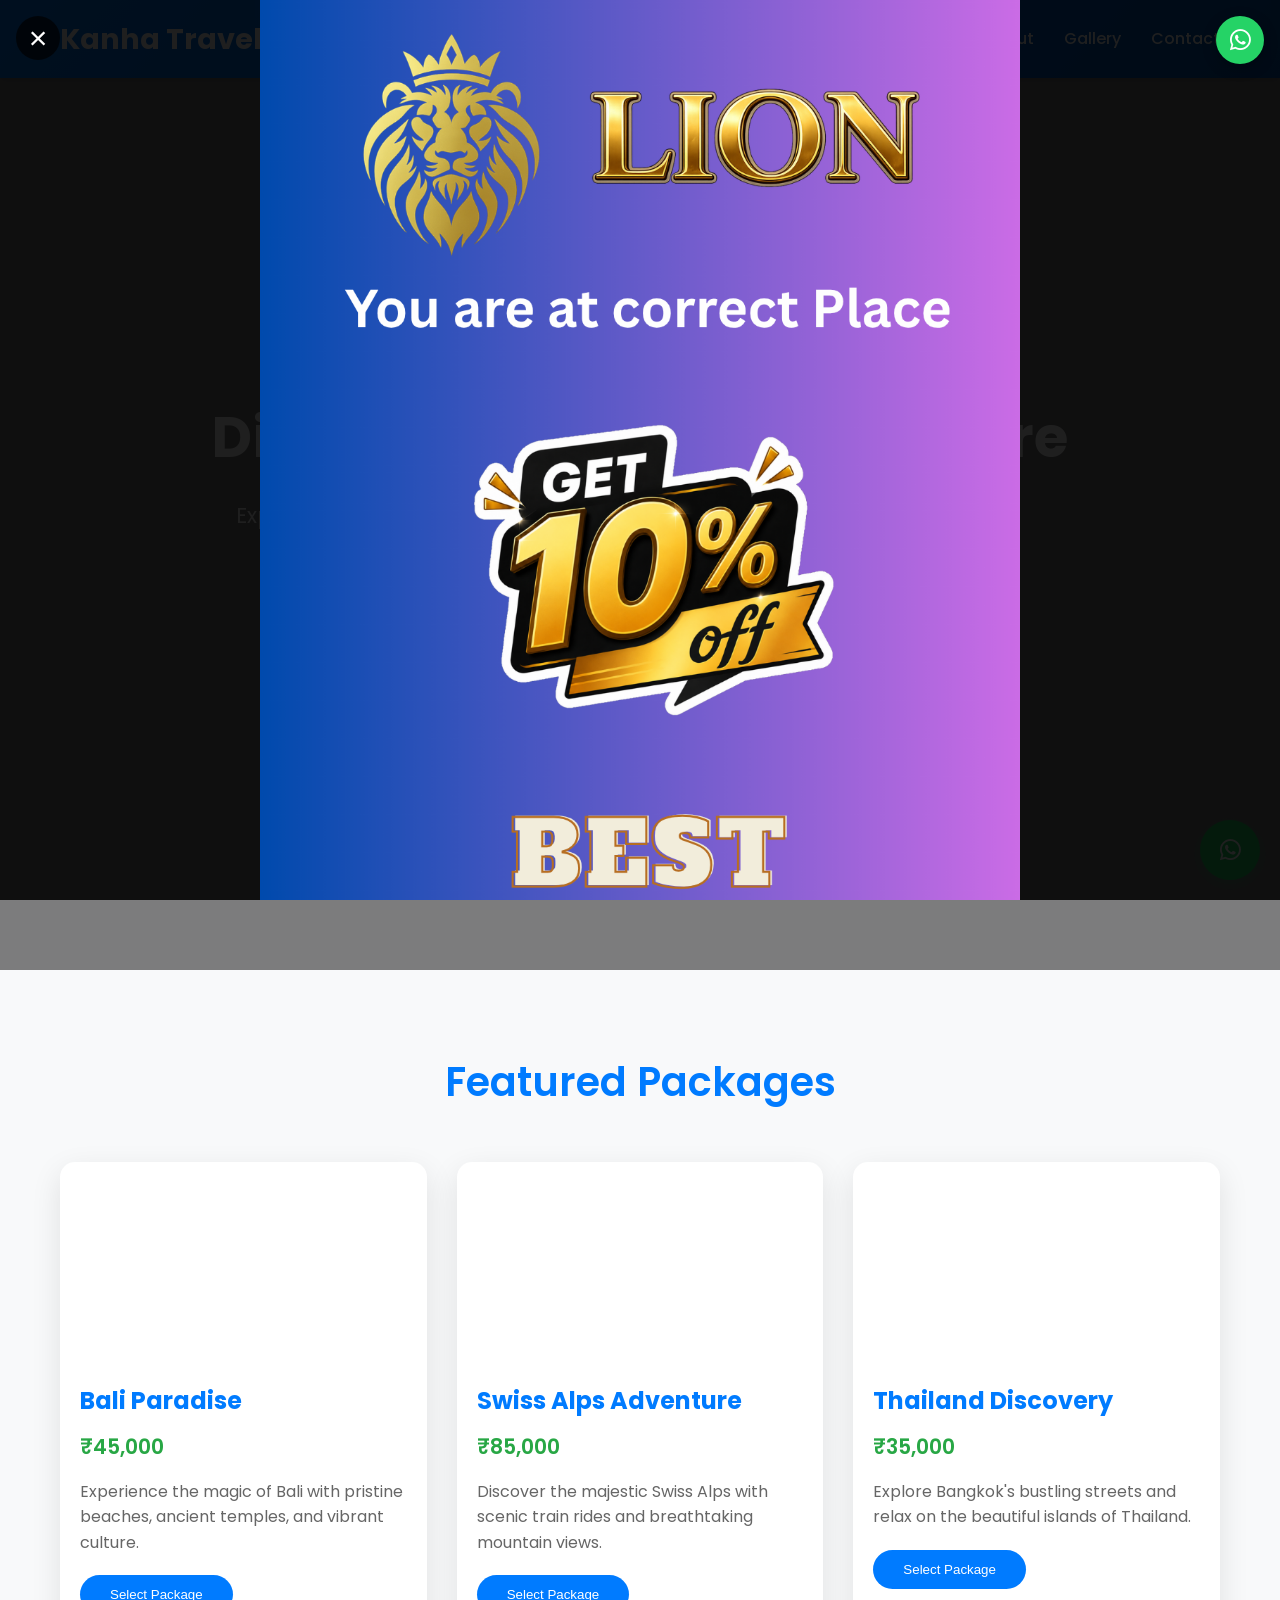
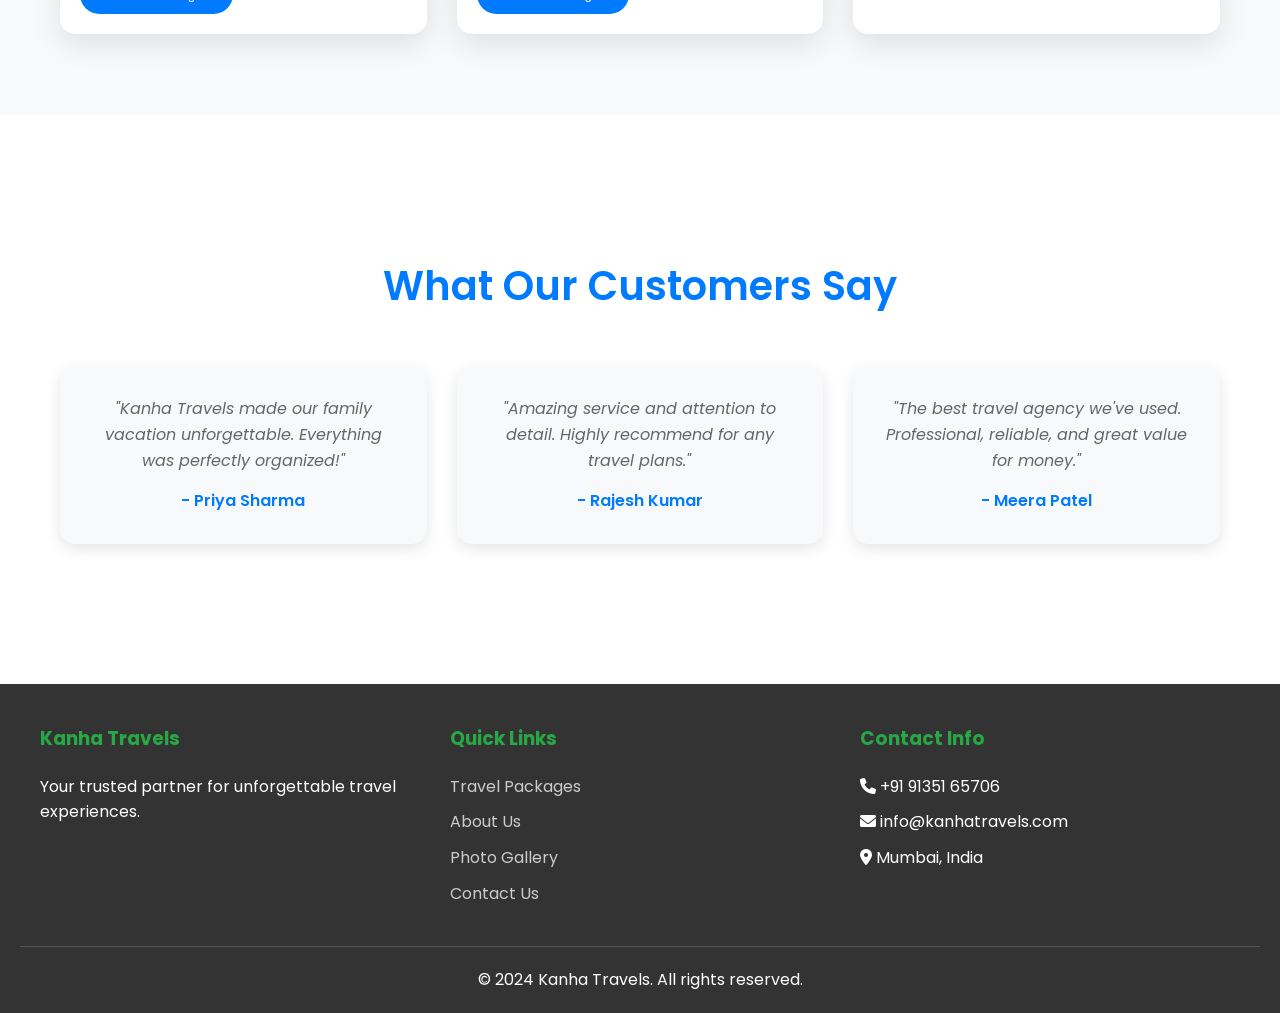
<file: index.html>
<!DOCTYPE html>
<html lang="en">

<head>
<!-- Google tag (gtag.js) -->
<script async src="https://www.googletagmanager.com/gtag/js?id=AW-18189827628"></script>
<script>
  window.dataLayer = window.dataLayer || [];
  function gtag(){dataLayer.push(arguments);}
  gtag('js', new Date());

  gtag('config', 'AW-18189827628');
</script>


    <meta charset="UTF-8">
    <meta name="viewport" content="width=device-width, initial-scale=1.0">
    <title>Kanha Travels - Your Dream Vacation Awaits</title>
    <meta name="description"
        content="Discover amazing travel packages with Kanha Travels. Explore destinations worldwide with our expert guidance and personalized service.">
    <link rel="stylesheet" href="css/style.css">
    <link rel="stylesheet" href="https://cdnjs.cloudflare.com/ajax/libs/font-awesome/6.0.0/css/all.min.css">
</head>

<body>
    <div class="kanha-popup" id="kanha-popup" aria-modal="true" role="dialog" aria-label="Kanha Travels offer">
        <button class="kanha-popup-close" type="button" aria-label="Close popup">&times;</button>
        <div class="kanha-popup-scroll">
            <a href="https://api.whatsapp.com/send?phone=7909042424&text=Hii..%20I%20Want%20Know%20more!"
                target="_blank" onclick="gtag_report_conversion('https://wa.me/917909042424');">
                <img src="lion.png" alt="Kanha Travels offer">
            </a>
        </div>
    </div>

    <a href="https://api.whatsapp.com/send?phone=7909042424&text=Hii..%20I%20Want%20Know%20more!"
        class="whatsapp-top-btn thin" aria-label="Chat on WhatsApp"
        onclick="gtag_report_conversion('https://wa.me/917909042424');">
        <i class="fab fa-whatsapp"></i>
    </a>

    <!-- Navigation -->
    <nav class="navbar">
        <div class="nav-container">
            <a href="#" class="logo">Kanha Travels</a>
            <ul class="nav-links">
                <li><a href="#home">Home</a></li>
                <li><a href="packages.html">Packages</a></li>
                <li><a href="about.html">About</a></li>
                <li><a href="gallery.html">Gallery</a></li>
                <li><a href="contact.html">Contact</a></li>
            </ul>
        </div>
    </nav>

    <!-- Hero Section -->
    <section id="home" class="hero">
        <div class="hero-content">
            <h1>Discover Your Next Adventure</h1>
            <p>Explore breathtaking destinations with personalized travel experiences tailored just for you.</p>
            <div>
                <a href="packages.html" class="btn btn-primary">Explore Packages</a>
                <a href="https://api.whatsapp.com/send?phone=7909042424&text=Hii..%20I%20Want%20Know%20more!"
                    target="_blank" class="btn thin"
                    onclick="gtag_report_conversion('https://api.whatsapp.com/send?phone=7909042424&text=Hii..%20I%20Want%20Know%20more!');">
                    Book Now
                </a>
            </div>
        </div>
    </section>

    <!-- Featured Packages -->
    <section class="section">
        <h2>Featured Packages</h2>
        <div class="packages-grid">
            <div class="package-card">
                <div class="package-image"
                    style="background-image: url('https://images.unsplash.com/photo-1506905925346-21bda4d32df4?ixlib=rb-4.0.3&auto=format&fit=crop&w=800&q=80');">
                </div>
                <div class="package-content">
                    <h3>Bali Paradise</h3>
                    <div class="package-price">₹45,000</div>
                    <p>Experience the magic of Bali with pristine beaches, ancient temples, and vibrant culture.</p>
                    <button class="btn btn-primary" onclick="selectPackage('Bali Paradise')">Select Package</button>
                </div>
            </div>
            <div class="package-card">
                <div class="package-image"
                    style="background-image: url('https://images.unsplash.com/photo-1469474968028-56623f02e42e?ixlib=rb-4.0.3&auto=format&fit=crop&w=800&q=80');">
                </div>
                <div class="package-content">
                    <h3>Swiss Alps Adventure</h3>
                    <div class="package-price">₹85,000</div>
                    <p>Discover the majestic Swiss Alps with scenic train rides and breathtaking mountain views.</p>
                    <button class="btn btn-primary" onclick="selectPackage('Swiss Alps Adventure')">Select
                        Package</button>
                </div>
            </div>
            <div class="package-card">
                <div class="package-image"
                    style="background-image: url('https://images.unsplash.com/photo-1539635278303-d4002c07eae3?ixlib=rb-4.0.3&auto=format&fit=crop&w=800&q=80');">
                </div>
                <div class="package-content">
                    <h3>Thailand Discovery</h3>
                    <div class="package-price">₹35,000</div>
                    <p>Explore Bangkok's bustling streets and relax on the beautiful islands of Thailand.</p>
                    <button class="btn btn-primary" onclick="selectPackage('Thailand Discovery')">Select
                        Package</button>
                </div>
            </div>
        </div>
    </section>

    <!-- Testimonials -->
    <section class="testimonials">
        <div class="section">
            <h2>What Our Customers Say</h2>
            <div class="testimonial-grid">
                <div class="testimonial-card">
                    <p>"Kanha Travels made our family vacation unforgettable. Everything was perfectly organized!"</p>
                    <h4>- Priya Sharma</h4>
                </div>
                <div class="testimonial-card">
                    <p>"Amazing service and attention to detail. Highly recommend for any travel plans."</p>
                    <h4>- Rajesh Kumar</h4>
                </div>
                <div class="testimonial-card">
                    <p>"The best travel agency we've used. Professional, reliable, and great value for money."</p>
                    <h4>- Meera Patel</h4>
                </div>
            </div>
        </div>
    </section>

    <!-- Footer -->
    <footer class="footer">
        <div class="footer-content">
            <div class="footer-section">
                <h3>Kanha Travels</h3>
                <p>Your trusted partner for unforgettable travel experiences.</p>
            </div>
            <div class="footer-section">
                <h3>Quick Links</h3>
                <ul>
                    <li><a href="packages.html">Travel Packages</a></li>
                    <li><a href="about.html">About Us</a></li>
                    <li><a href="gallery.html">Photo Gallery</a></li>
                    <li><a href="contact.html">Contact Us</a></li>
                </ul>
            </div>
            <div class="footer-section">
                <h3>Contact Info</h3>
                <ul>
                    <li><i class="fas fa-phone"></i> +91 91351 65706</li>
                    <li><i class="fas fa-envelope"></i> info@kanhatravels.com</li>
                    <li><i class="fas fa-map-marker-alt"></i> Mumbai, India</li>
                </ul>
            </div>
        </div>
        <div class="footer-bottom">
            <p>&copy; 2024 Kanha Travels. All rights reserved.</p>
        </div>
    </footer>

    <!-- WhatsApp Button -->
    <a href="#" class="whatsapp-btn thin" onclick="openWhatsApp()">
        <i class="fab fa-whatsapp"></i>
    </a>


    <script src="js/script.js"></script>
</body>

</html>
</file>
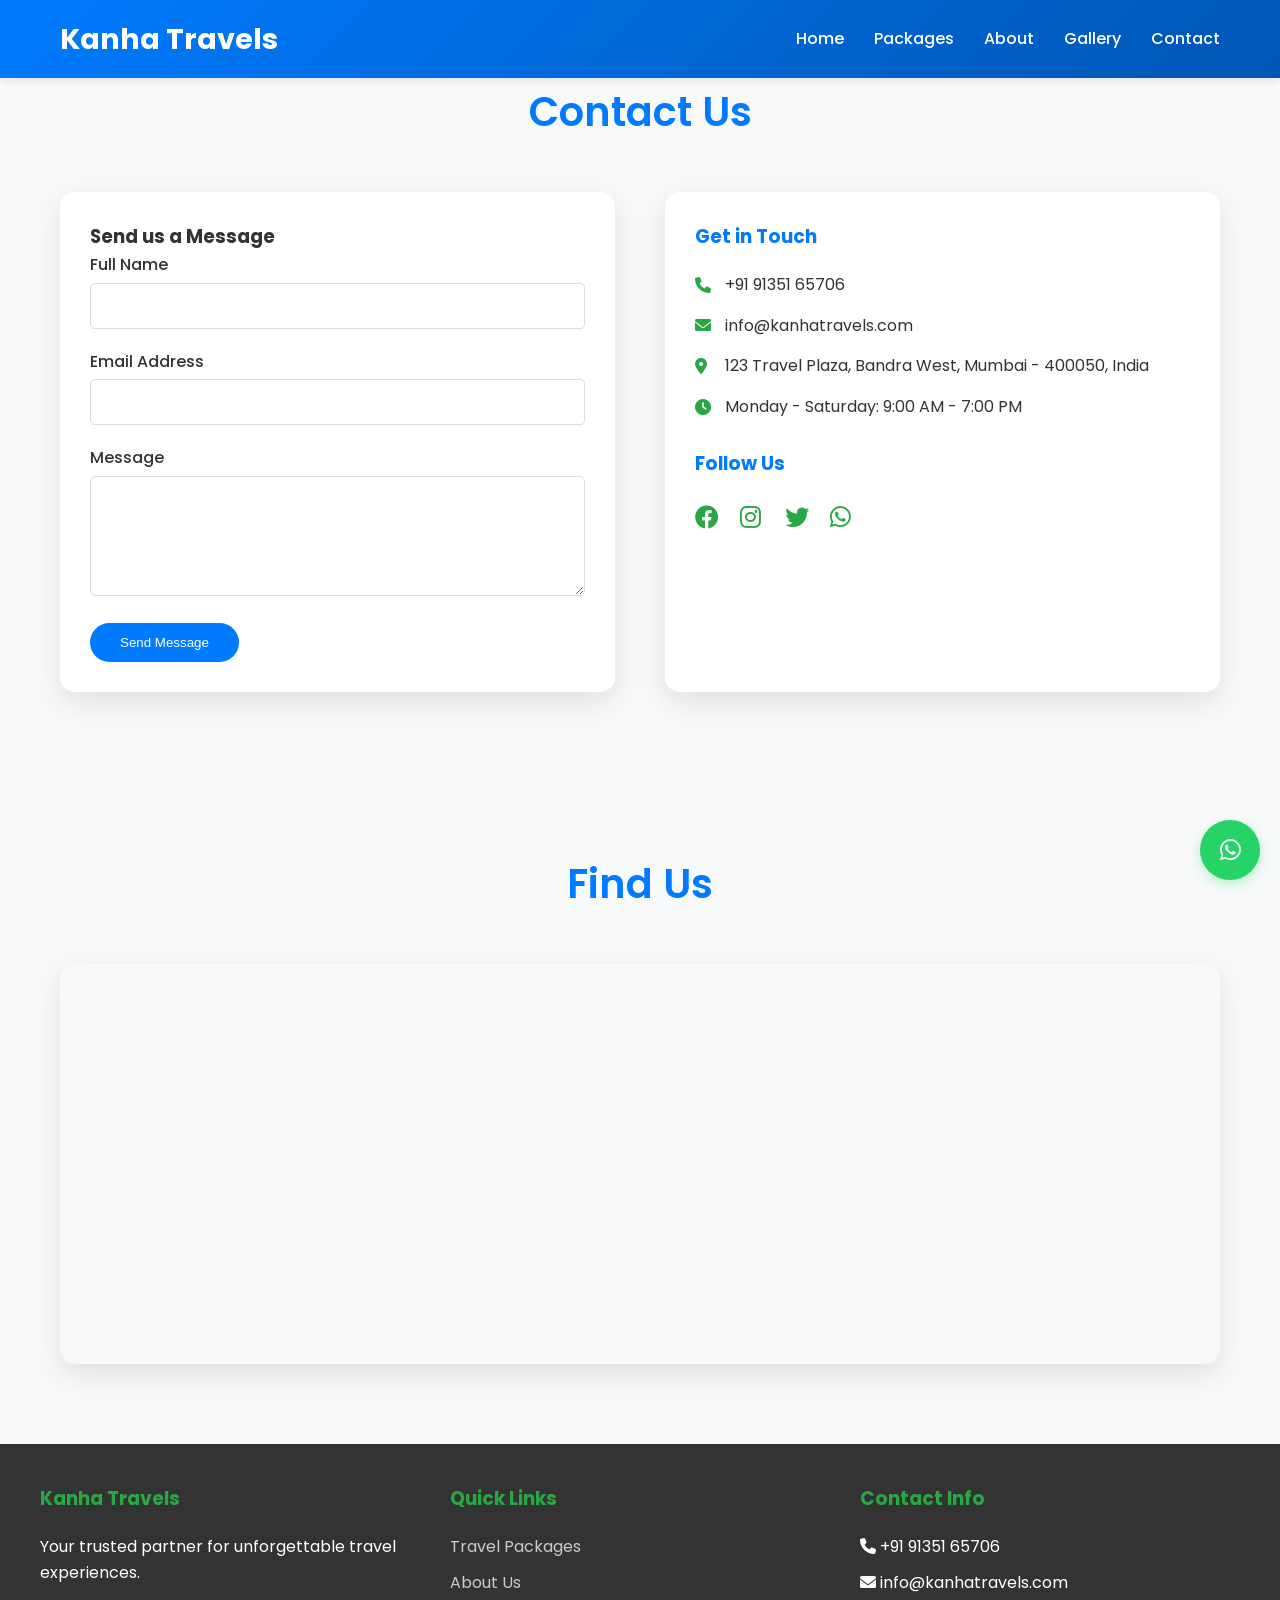
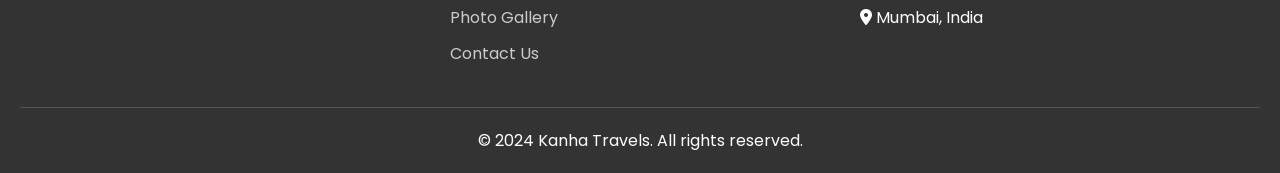
<file: contact.html>
<!DOCTYPE html>
<html lang="en">
<head>
    <meta charset="UTF-8">
    <meta name="viewport" content="width=device-width, initial-scale=1.0">
    <title>Contact Us - Kanha Travels</title>
    <meta name="description" content="Get in touch with Kanha Travels for all your travel planning needs. Contact us for inquiries, bookings, and personalized travel advice.">
    <link rel="stylesheet" href="css/style.css">
    <link rel="stylesheet" href="https://cdnjs.cloudflare.com/ajax/libs/font-awesome/6.0.0/css/all.min.css">
</head>
<body>
    <!-- Navigation -->
    <nav class="navbar">
        <div class="nav-container">
            <a href="index.html" class="logo">Kanha Travels</a>
            <ul class="nav-links">
                <li><a href="index.html">Home</a></li>
                <li><a href="packages.html">Packages</a></li>
                <li><a href="about.html">About</a></li>
                <li><a href="gallery.html">Gallery</a></li>
                <li><a href="contact.html">Contact</a></li>
            </ul>
        </div>
    </nav>

    <!-- Contact Section -->
    <section class="section">
        <h2>Contact Us</h2>
        <div class="contact-content">
            <div class="contact-form">
                <h3>Send us a Message</h3>
                <form id="contact-form">
                    <div class="form-group">
                        <label for="name">Full Name</label>
                        <input type="text" id="name" name="name" required>
                    </div>
                    <div class="form-group">
                        <label for="email">Email Address</label>
                        <input type="email" id="email" name="email" required>
                    </div>
                    <div class="form-group">
                        <label for="message">Message</label>
                        <textarea id="message" name="message" required></textarea>
                    </div>
                    <button type="submit" class="btn btn-primary">Send Message</button>
                </form>
            </div>
            <div class="contact-info">
                <h3>Get in Touch</h3>
                <p><i class="fas fa-phone"></i> +91 91351 65706</p>
                <p><i class="fas fa-envelope"></i> info@kanhatravels.com</p>
                <p><i class="fas fa-map-marker-alt"></i> 123 Travel Plaza, Bandra West, Mumbai - 400050, India</p>
                <p><i class="fas fa-clock"></i> Monday - Saturday: 9:00 AM - 7:00 PM</p>
                
                <h3 style="margin-top: 30px;">Follow Us</h3>
                <div style="display: flex; gap: 15px; margin-top: 10px;">
                    <a href="#" style="color: #007bff; font-size: 24px;"><i class="fab fa-facebook"></i></a>
                    <a href="#" style="color: #007bff; font-size: 24px;"><i class="fab fa-instagram"></i></a>
                    <a href="#" style="color: #007bff; font-size: 24px;"><i class="fab fa-twitter"></i></a>
                    <a href="#" style="color: #25d366; font-size: 24px;" class="thin" onclick="openWhatsApp()"><i class="fab fa-whatsapp"></i></a>
                </div>
            </div>
        </div>
    </section>

    <!-- Map Section -->
    <section class="section">
        <h2>Find Us</h2>
        <div style="width: 100%; height: 400px; border-radius: 15px; overflow: hidden; box-shadow: 0 10px 30px rgba(0,0,0,0.1);">
            <iframe 
                src="https://www.google.com/maps/embed?pb=!1m18!1m12!1m3!1d241317.11609961485!2d72.741099734375!3d19.08219783958221!2m3!1f0!2f0!3f0!3m2!1i1024!2i768!4f13.1!3m3!1m2!1s0x3be7c6306644edc1%3A0x5da4ed8f8d648c69!2sMumbai%2C%20Maharashtra!5e0!3m2!1sen!2sin!4v1703123456789!5m2!1sen!2sin" 
                width="100%" 
                height="100%" 
                style="border:0;" 
                allowfullscreen="" 
                loading="lazy" 
                referrerpolicy="no-referrer-when-downgrade">
            </iframe>
        </div>
    </section>

    <!-- Footer -->
    <footer class="footer">
        <div class="footer-content">
            <div class="footer-section">
                <h3>Kanha Travels</h3>
                <p>Your trusted partner for unforgettable travel experiences.</p>
            </div>
            <div class="footer-section">
                <h3>Quick Links</h3>
                <ul>
                    <li><a href="packages.html">Travel Packages</a></li>
                    <li><a href="about.html">About Us</a></li>
                    <li><a href="gallery.html">Photo Gallery</a></li>
                    <li><a href="contact.html">Contact Us</a></li>
                </ul>
            </div>
            <div class="footer-section">
                <h3>Contact Info</h3>
                <ul>
                    <li><i class="fas fa-phone"></i> +91 91351 65706</li>
                    <li><i class="fas fa-envelope"></i> info@kanhatravels.com</li>
                    <li><i class="fas fa-map-marker-alt"></i> Mumbai, India</li>
                </ul>
            </div>
        </div>
        <div class="footer-bottom">
            <p>&copy; 2024 Kanha Travels. All rights reserved.</p>
        </div>
    </footer>

    <!-- WhatsApp Button -->
    <a href="#" class="whatsapp-btn thin" onclick="openWhatsApp()">
        <i class="fab fa-whatsapp"></i>
    </a>

    <script src="js/script.js"></script>
</body>
</html>
</file>
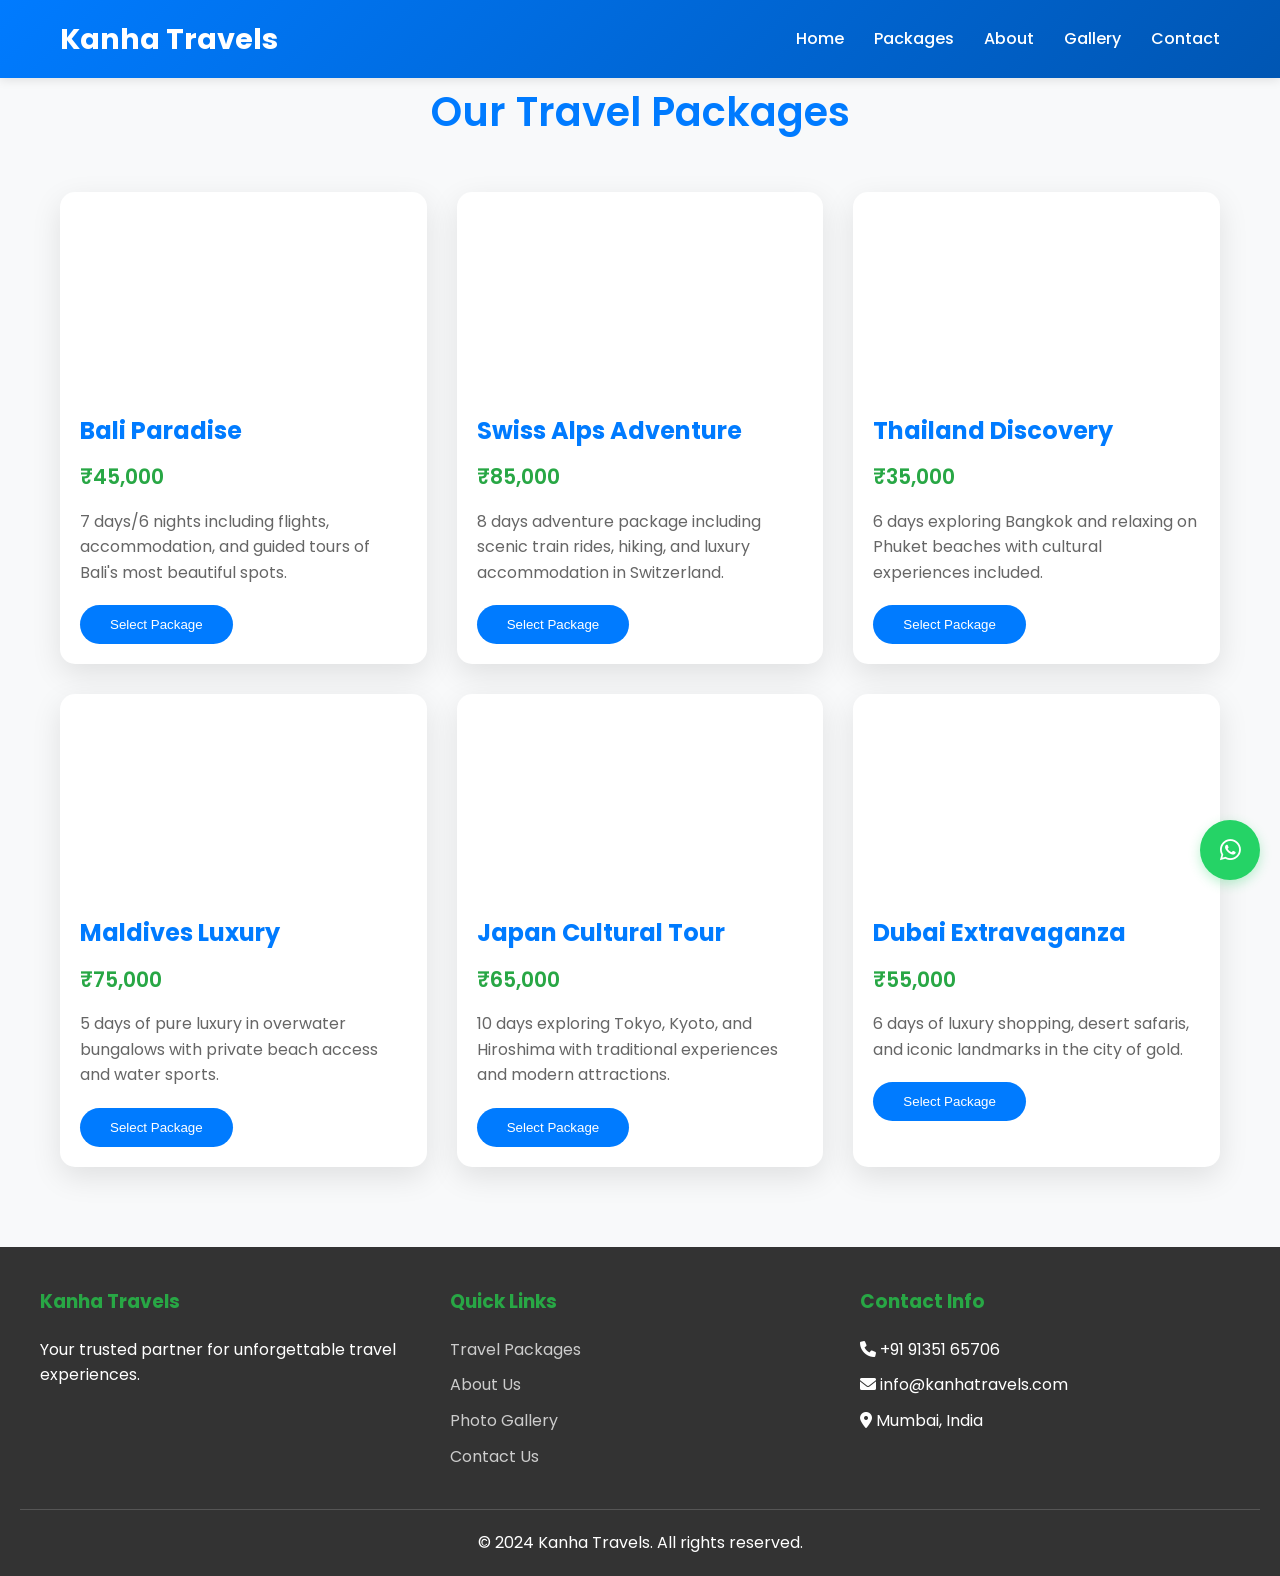
<file: packages.html>
<!DOCTYPE html>
<html lang="en">
<head>
    <meta charset="UTF-8">
    <meta name="viewport" content="width=device-width, initial-scale=1.0">
    <title>Travel Packages - Kanha Travels</title>
    <meta name="description" content="Explore our curated travel packages for destinations worldwide. Find the perfect vacation package for your next adventure.">
    <link rel="stylesheet" href="css/style.css">
    <link rel="stylesheet" href="https://cdnjs.cloudflare.com/ajax/libs/font-awesome/6.0.0/css/all.min.css">
</head>
<body>
    <!-- Navigation -->
    <nav class="navbar">
        <div class="nav-container">
            <a href="index.html" class="logo">Kanha Travels</a>
            <ul class="nav-links">
                <li><a href="index.html">Home</a></li>
                <li><a href="packages.html">Packages</a></li>
                <li><a href="about.html">About</a></li>
                <li><a href="gallery.html">Gallery</a></li>
                <li><a href="contact.html">Contact</a></li>
            </ul>
        </div>
    </nav>

    <!-- Packages Section -->
    <section class="section">
        <h2>Our Travel Packages</h2>
        <div class="packages-grid">
            <div class="package-card">
                <div class="package-image" style="background-image: url('https://images.unsplash.com/photo-1506905925346-21bda4d32df4?ixlib=rb-4.0.3&auto=format&fit=crop&w=800&q=80');"></div>
                <div class="package-content">
                    <h3>Bali Paradise</h3>
                    <div class="package-price">₹45,000</div>
                    <p>7 days/6 nights including flights, accommodation, and guided tours of Bali's most beautiful spots.</p>
                    <button class="btn btn-primary" onclick="selectPackage('Bali Paradise')">Select Package</button>
                </div>
            </div>
            <div class="package-card">
                <div class="package-image" style="background-image: url('https://images.unsplash.com/photo-1469474968028-56623f02e42e?ixlib=rb-4.0.3&auto=format&fit=crop&w=800&q=80');"></div>
                <div class="package-content">
                    <h3>Swiss Alps Adventure</h3>
                    <div class="package-price">₹85,000</div>
                    <p>8 days adventure package including scenic train rides, hiking, and luxury accommodation in Switzerland.</p>
                    <button class="btn btn-primary" onclick="selectPackage('Swiss Alps Adventure')">Select Package</button>
                </div>
            </div>
            <div class="package-card">
                <div class="package-image" style="background-image: url('https://images.unsplash.com/photo-1539635278303-d4002c07eae3?ixlib=rb-4.0.3&auto=format&fit=crop&w=800&q=80');"></div>
                <div class="package-content">
                    <h3>Thailand Discovery</h3>
                    <div class="package-price">₹35,000</div>
                    <p>6 days exploring Bangkok and relaxing on Phuket beaches with cultural experiences included.</p>
                    <button class="btn btn-primary" onclick="selectPackage('Thailand Discovery')">Select Package</button>
                </div>
            </div>
            <div class="package-card">
                <div class="package-image" style="background-image: url('https://images.unsplash.com/photo-1506905925346-21bda4d32df4?ixlib=rb-4.0.3&auto=format&fit=crop&w=800&q=80');"></div>
                <div class="package-content">
                    <h3>Maldives Luxury</h3>
                    <div class="package-price">₹75,000</div>
                    <p>5 days of pure luxury in overwater bungalows with private beach access and water sports.</p>
                    <button class="btn btn-primary" onclick="selectPackage('Maldives Luxury')">Select Package</button>
                </div>
            </div>
            <div class="package-card">
                <div class="package-image" style="background-image: url('https://images.unsplash.com/photo-1469474968028-56623f02e42e?ixlib=rb-4.0.3&auto=format&fit=crop&w=800&q=80');"></div>
                <div class="package-content">
                    <h3>Japan Cultural Tour</h3>
                    <div class="package-price">₹65,000</div>
                    <p>10 days exploring Tokyo, Kyoto, and Hiroshima with traditional experiences and modern attractions.</p>
                    <button class="btn btn-primary" onclick="selectPackage('Japan Cultural Tour')">Select Package</button>
                </div>
            </div>
            <div class="package-card">
                <div class="package-image" style="background-image: url('https://images.unsplash.com/photo-1539635278303-d4002c07eae3?ixlib=rb-4.0.3&auto=format&fit=crop&w=800&q=80');"></div>
                <div class="package-content">
                    <h3>Dubai Extravaganza</h3>
                    <div class="package-price">₹55,000</div>
                    <p>6 days of luxury shopping, desert safaris, and iconic landmarks in the city of gold.</p>
                    <button class="btn btn-primary" onclick="selectPackage('Dubai Extravaganza')">Select Package</button>
                </div>
            </div>
        </div>
    </section>

    <!-- Footer -->
    <footer class="footer">
        <div class="footer-content">
            <div class="footer-section">
                <h3>Kanha Travels</h3>
                <p>Your trusted partner for unforgettable travel experiences.</p>
            </div>
            <div class="footer-section">
                <h3>Quick Links</h3>
                <ul>
                    <li><a href="packages.html">Travel Packages</a></li>
                    <li><a href="about.html">About Us</a></li>
                    <li><a href="gallery.html">Photo Gallery</a></li>
                    <li><a href="contact.html">Contact Us</a></li>
                </ul>
            </div>
            <div class="footer-section">
                <h3>Contact Info</h3>
                <ul>
                    <li><i class="fas fa-phone"></i> +91 91351 65706</li>
                    <li><i class="fas fa-envelope"></i> info@kanhatravels.com</li>
                    <li><i class="fas fa-map-marker-alt"></i> Mumbai, India</li>
                </ul>
            </div>
        </div>
        <div class="footer-bottom">
            <p>&copy; 2024 Kanha Travels. All rights reserved.</p>
        </div>
    </footer>

    <!-- WhatsApp Button -->
    <a href="#" class="whatsapp-btn thin" onclick="openWhatsApp()">
        <i class="fab fa-whatsapp"></i>
    </a>

    <script src="js/script.js"></script>
</body>
</html>
</file>
<file: css/style.css>
/* Kanha Travels - Main Stylesheet */

/* Google Fonts */
@import url('https://fonts.googleapis.com/css2?family=Poppins:wght@300;400;500;600;700&display=swap');

/* Reset and Base Styles */
* {
    margin: 0;
    padding: 0;
    box-sizing: border-box;
}

body {
    font-family: 'Poppins', sans-serif;
    line-height: 1.6;
    color: #333;
    background-color: #f8f9fa;
}

body.popup-open {
    overflow: hidden;
}

html {
    scroll-behavior: smooth;
}

/* Full Screen Popup */
.kanha-popup {
    position: fixed;
    inset: 0;
    z-index: 3000;
    display: none;
    background: rgba(0, 0, 0, 0.88);
}

.kanha-popup.is-open {
    display: block;
}

.kanha-popup-scroll {
    width: 100%;
    height: 100%;
    overflow: auto;
    overscroll-behavior: contain;
    scrollbar-width: none;
    -ms-overflow-style: none;
}

.kanha-popup-scroll::-webkit-scrollbar {
    display: none;
}

.kanha-popup a {
    display: block;
}

.kanha-popup img {
    display: block;
    width: min(100%, 760px);
    height: auto;
    margin: 0 auto;
}

.kanha-popup-close {
    position: fixed;
    top: 16px;
    left: 16px;
    z-index: 1;
    width: 44px;
    height: 44px;
    border: 0;
    border-radius: 50%;
    background: rgba(0, 0, 0, 0.7);
    color: white;
    cursor: pointer;
    font-size: 32px;
    line-height: 1;
}

.whatsapp-top-btn {
    position: fixed;
    top: 16px;
    right: 16px;
    z-index: 3100;
    width: 48px;
    height: 48px;
    border-radius: 50%;
    background: #25d366;
    color: white;
    display: flex;
    align-items: center;
    justify-content: center;
    font-size: 24px;
    text-decoration: none;
    box-shadow: 0 4px 14px rgba(0, 0, 0, 0.25);
    transition: transform 0.3s, box-shadow 0.3s;
}

.whatsapp-top-btn span {
    position: absolute;
    width: 1px;
    height: 1px;
    overflow: hidden;
    clip: rect(0, 0, 0, 0);
}

.whatsapp-top-btn:hover {
    transform: scale(1.08);
    box-shadow: 0 6px 20px rgba(0, 0, 0, 0.3);
}

/* Navigation */
.navbar {
    background: linear-gradient(135deg, #007bff, #0056b3);
    padding: 1rem 0;
    position: fixed;
    width: 100%;
    top: 0;
    z-index: 1000;
    box-shadow: 0 2px 10px rgba(0,0,0,0.1);
}

.nav-container {
    max-width: 1200px;
    margin: 0 auto;
    display: flex;
    justify-content: space-between;
    align-items: center;
    padding: 0 20px;
}

.logo {
    color: white;
    font-size: 1.8rem;
    font-weight: 700;
    text-decoration: none;
}

.nav-links {
    display: flex;
    list-style: none;
}

.nav-links li {
    margin-left: 30px;
}

.nav-links a {
    color: white;
    text-decoration: none;
    font-weight: 500;
    transition: color 0.3s;
}

.nav-links a:hover {
    color: #28a745;
}

/* Hero Section */
.hero {
    background: linear-gradient(rgba(0,0,0,0.5), rgba(0,0,0,0.5)), url('https://images.unsplash.com/photo-1506905925346-21bda4d32df4?ixlib=rb-4.0.3&auto=format&fit=crop&w=2070&q=80');
    background-size: cover;
    background-position: center;
    height: 100vh;
    display: flex;
    align-items: center;
    justify-content: center;
    text-align: center;
    color: white;
    margin-top: 70px;
}

.hero-content h1 {
    font-size: 3.5rem;
    margin-bottom: 1rem;
    font-weight: 700;
}

.hero-content p {
    font-size: 1.3rem;
    margin-bottom: 2rem;
    max-width: 600px;
}

.btn {
    display: inline-block;
    padding: 12px 30px;
    background: #28a745;
    color: white;
    text-decoration: none;
    border-radius: 25px;
    font-weight: 500;
    transition: all 0.3s;
    border: none;
    cursor: pointer;
}

.btn:hover {
    background: #218838;
    transform: translateY(-2px);
    box-shadow: 0 5px 15px rgba(40, 167, 69, 0.3);
}

.btn-primary {
    background: #007bff;
}

.btn-primary:hover {
    background: #0056b3;
    box-shadow: 0 5px 15px rgba(0, 123, 255, 0.3);
}

/* Sections */
.section {
    padding: 80px 20px;
    max-width: 1200px;
    margin: 0 auto;
}

.section h2 {
    text-align: center;
    font-size: 2.5rem;
    margin-bottom: 3rem;
    color: #007bff;
    font-weight: 600;
}

/* Packages */
.packages-grid {
    display: grid;
    grid-template-columns: repeat(auto-fit, minmax(300px, 1fr));
    gap: 30px;
}

.package-card {
    background: white;
    border-radius: 15px;
    overflow: hidden;
    box-shadow: 0 10px 30px rgba(0,0,0,0.1);
    transition: transform 0.3s, box-shadow 0.3s;
}

.package-card:hover {
    transform: translateY(-10px);
    box-shadow: 0 20px 40px rgba(0,0,0,0.15);
}

.package-image {
    height: 200px;
    background-size: cover;
    background-position: center;
}

.package-content {
    padding: 20px;
}

.package-content h3 {
    font-size: 1.5rem;
    margin-bottom: 10px;
    color: #007bff;
}

.package-price {
    font-size: 1.3rem;
    font-weight: 600;
    color: #28a745;
    margin-bottom: 15px;
}

.package-content p {
    margin-bottom: 20px;
    color: #666;
}

/* Testimonials */
.testimonials {
    background: white;
    padding: 60px 20px;
}

.testimonial-grid {
    display: grid;
    grid-template-columns: repeat(auto-fit, minmax(250px, 1fr));
    gap: 30px;
    max-width: 1200px;
    margin: 0 auto;
}

.testimonial-card {
    background: #f8f9fa;
    padding: 30px;
    border-radius: 15px;
    text-align: center;
    box-shadow: 0 5px 15px rgba(0,0,0,0.1);
}

.testimonial-card p {
    font-style: italic;
    margin-bottom: 15px;
    color: #666;
}

.testimonial-card h4 {
    color: #007bff;
    font-weight: 600;
}

/* About */
.about-content {
    display: grid;
    grid-template-columns: 1fr 1fr;
    gap: 50px;
    align-items: center;
}

.about-text h2 {
    text-align: left;
    margin-bottom: 2rem;
}

.about-text p {
    margin-bottom: 1.5rem;
    color: #666;
}

.features {
    list-style: none;
    padding: 0;
}

.features li {
    padding: 10px 0;
    border-bottom: 1px solid #eee;
}

.features li::before {
    content: "✓";
    color: #28a745;
    font-weight: bold;
    margin-right: 10px;
}

/* Gallery */
.gallery-grid {
    display: grid;
    grid-template-columns: repeat(auto-fit, minmax(250px, 1fr));
    gap: 20px;
}

.gallery-item {
    position: relative;
    overflow: hidden;
    border-radius: 10px;
    cursor: pointer;
    transition: transform 0.3s;
}

.gallery-item:hover {
    transform: scale(1.05);
}

.gallery-item img {
    width: 100%;
    height: 200px;
    object-fit: cover;
    transition: transform 0.3s;
}

.gallery-item:hover img {
    transform: scale(1.1);
}

.gallery-item .overlay {
    position: absolute;
    bottom: 0;
    left: 0;
    right: 0;
    background: linear-gradient(transparent, rgba(0,0,0,0.7));
    color: white;
    padding: 20px;
    transform: translateY(100%);
    transition: transform 0.3s;
}

.gallery-item:hover .overlay {
    transform: translateY(0);
}

/* Contact */
.contact-content {
    display: grid;
    grid-template-columns: 1fr 1fr;
    gap: 50px;
}

.contact-form {
    background: white;
    padding: 30px;
    border-radius: 15px;
    box-shadow: 0 10px 30px rgba(0,0,0,0.1);
}

.form-group {
    margin-bottom: 20px;
}

.form-group label {
    display: block;
    margin-bottom: 5px;
    font-weight: 500;
}

.form-group input,
.form-group textarea {
    width: 100%;
    padding: 12px;
    border: 1px solid #ddd;
    border-radius: 5px;
    font-family: 'Poppins', sans-serif;
}

.form-group textarea {
    height: 120px;
    resize: vertical;
}

.contact-info {
    background: white;
    padding: 30px;
    border-radius: 15px;
    box-shadow: 0 10px 30px rgba(0,0,0,0.1);
}

.contact-info h3 {
    margin-bottom: 20px;
    color: #007bff;
}

.contact-info p {
    margin-bottom: 15px;
    display: flex;
    align-items: center;
}

.contact-info i {
    margin-right: 10px;
    color: #28a745;
    width: 20px;
}

/* Footer */
.footer {
    background: #333;
    color: white;
    padding: 40px 20px 20px;
}

.footer-content {
    max-width: 1200px;
    margin: 0 auto;
    display: grid;
    grid-template-columns: repeat(auto-fit, minmax(250px, 1fr));
    gap: 30px;
}

.footer-section h3 {
    margin-bottom: 20px;
    color: #28a745;
}

.footer-section ul {
    list-style: none;
    padding: 0;
}

.footer-section ul li {
    margin-bottom: 10px;
}

.footer-section ul li a {
    color: #ccc;
    text-decoration: none;
    transition: color 0.3s;
}

.footer-section ul li a:hover {
    color: #28a745;
}

.footer-bottom {
    text-align: center;
    margin-top: 30px;
    padding-top: 20px;
    border-top: 1px solid #555;
}

/* WhatsApp Button */
.whatsapp-btn {
    position: fixed;
    bottom: 20px;
    right: 20px;
    background: #25d366;
    color: white;
    width: 60px;
    height: 60px;
    border-radius: 50%;
    display: flex;
    align-items: center;
    justify-content: center;
    font-size: 24px;
    text-decoration: none;
    box-shadow: 0 4px 12px rgba(37, 211, 102, 0.3);
    transition: all 0.3s;
    z-index: 1000;
}

.whatsapp-btn:hover {
    transform: scale(1.1);
    box-shadow: 0 6px 20px rgba(37, 211, 102, 0.4);
}

/* Lightbox */
.lightbox {
    display: none;
    position: fixed;
    top: 0;
    left: 0;
    width: 100%;
    height: 100%;
    background: rgba(0,0,0,0.8);
    z-index: 2000;
    justify-content: center;
    align-items: center;
}

.lightbox img {
    max-width: 90%;
    max-height: 90%;
    border-radius: 10px;
}

.lightbox .close {
    position: absolute;
    top: 20px;
    right: 30px;
    color: white;
    font-size: 40px;
    cursor: pointer;
}

/* Responsive */
@media (max-width: 768px) {
    .nav-links {
        display: none;
    }
    
    .hero-content h1 {
        font-size: 2.5rem;
    }
    
    .hero-content p {
        font-size: 1.1rem;
    }
    
    .about-content,
    .contact-content {
        grid-template-columns: 1fr;
        gap: 30px;
    }
    
    .section {
        padding: 60px 20px;
    }
    
    .section h2 {
        font-size: 2rem;
    }
    
    .packages-grid,
    .testimonial-grid,
    .gallery-grid {
        grid-template-columns: 1fr;
    }
    
    .footer-content {
        grid-template-columns: 1fr;
    }
}
</file>
